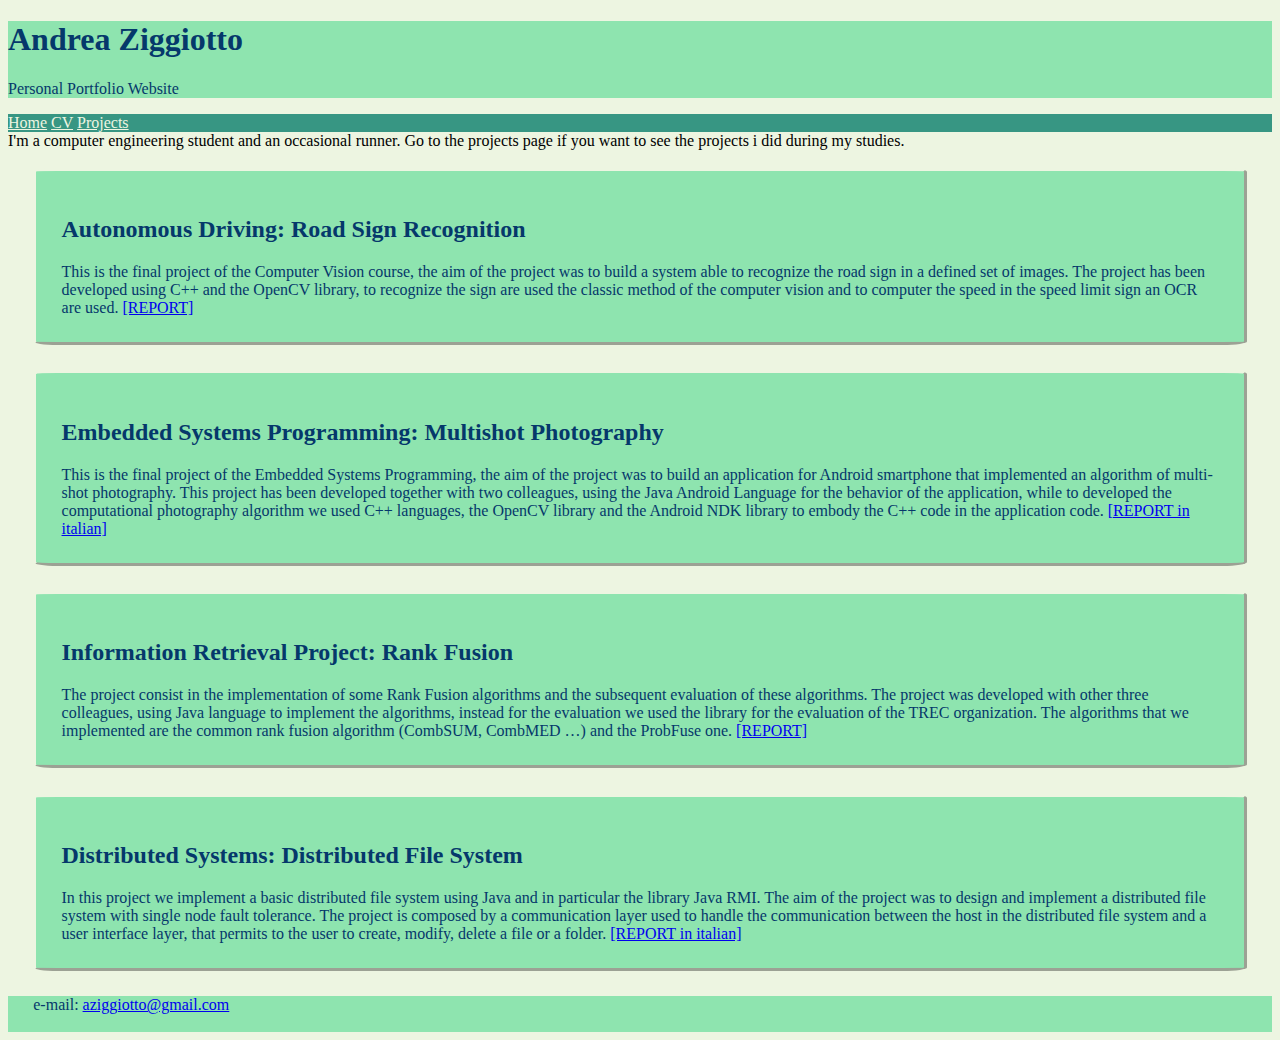
<file: index.html>
<!DOCTYPE html>

<html lang="en">
<head>

	<meta charset="utf-8">
	<meta name="viewport" content="width=device-width, initial-scale=1, shrink-to-fit=no">

	<title>Andrea Ziggiotto Personal Site</title>
	
	<link rel="stylesheet" href="https://stackpath.bootstrapcdn.com/bootstrap/4.1.3/css/bootstrap.min.css" integrity="sha384-MCw98/SFnGE8fJT3GXwEOngsV7Zt27NXFoaoApmYm81iuXoPkFOJwJ8ERdknLPMO" crossorigin="anonymous">

	<link rel="stylesheet" href="https://use.fontawesome.com/releases/v5.5.0/css/all.css" integrity="sha384-B4dIYHKNBt8Bc12p+WXckhzcICo0wtJAoU8YZTY5qE0Id1GSseTk6S+L3BlXeVIU" crossorigin="anonymous">

	<link rel="stylesheet" type="text/css" href="css/main.css">

</head>
<body>

<div class="container">
  <div class="jumbotron">
  	<div class="row">
    	<div class="col-9">
    		<h1>Andrea Ziggiotto</h1>      
    		<p>Personal Portfolio Website</p>
    	</div>
    	<div class="col-3">
    		<!--<img src="..." class="rounded mx-auto d-block" alt="photography"> -->
    	</div>
    		
  </div>      
</div>
	

<div class="row">
  <div class="col-4">
    <div class="nav flex-column nav-pills" id="v-pills-tab" role="tablist" aria-orientation="vertical">
      <a class="nav-link" id="v-pills-home-tab" data-toggle="pill" href="#v-pills-home" role="tab" aria-controls="v-pills-home" aria-selected="true">Home</a>
      <a class="nav-link" id="v-pills-cv-tab" data-toggle="pill" href="#v-pills-cv" role="tab" aria-controls="v-pills-cv" aria-selected="false">CV</a>
      <a class="nav-link" id="v-pills-projects-tab" data-toggle="pill" href="#v-pills-projects" role="tab" aria-controls="v-pills-projects" aria-selected="false">Projects</a>
    </div>
  </div>

 
 <!-- Content of the segment of the page          -->

  <div class="col-8">
    <div class="tab-content" id="v-pills-tabContent">
      <div class="tab-pane fade show active" id="v-pills-home" role="tabpanel" aria-labelledby="v-pills-home-tab">
      	I'm a computer engineering student and an occasional runner. 
      	Go to the projects page if you want to see the projects i did during my studies.
      	<div class="link_div">
      	<a href="https://www.linkedin.com/in/andrea-ziggiotto/" target="_blank"><i class="fab fa-linkedin fa-3x"></i></a>
    	<a href="https://github.com/ilzigio/" target="_blank"><i class="fab fa-github fa-3x"></i></a>	
    	</div>
      </div>
      

      <div class="tab-pane fade" id="v-pills-cv" role="tabpanel" aria-labelledby="v-pills-cv-tab">
      	<div id="demo"> </div>
      </div>

      <div class="tab-pane fade" id="v-pills-projects" role="tabpanel" aria-labelledby="v-pills-projects-tab">
      	<div class="project_desc_first">
      		<h2>Autonomous Driving: Road Sign Recognition</h2>
      		This is the final project of the Computer Vision course, the aim of the project was to build a system able to recognize the road sign in a defined set of images. The project has been developed using C++ and the OpenCV library, to recognize the sign are used the classic method of the computer vision and to computer the speed in the speed limit sign an OCR are used. <a href="projects_file/cv_report.pdf">[REPORT]</a>
      	</div>
      	<div class="project_desc">
      	<h2>Embedded Systems Programming: Multishot Photography</h2>
      		This is the final project of the Embedded Systems Programming, the aim of the project was to build an application for Android smartphone that implemented an algorithm of multi-shot photography. This project has been developed together with two colleagues, using the Java Android Language for the behavior of the application, while to developed the computational photography algorithm we used C++ languages, the OpenCV library and the Android NDK library to embody the C++ code in the application code. <a href="projects_file/esp_report.pdf">[REPORT in italian]</a> 
      	</div>
      	<div class="project_desc">
      	<h2>Information Retrieval Project: Rank Fusion</h2>
			The project consist in the implementation of some Rank Fusion algorithms and  the subsequent evaluation of these algorithms. The project was developed with other three colleagues, using Java language to implement the algorithms, instead for the evaluation we used the library for the evaluation of the TREC organization. The algorithms that we implemented are the common rank fusion algorithm (CombSUM, CombMED …) and the ProbFuse one. <a href="projects_file/ir_report.pdf">[REPORT]</a>
		</div>
		<div class="project_desc">
		<h2>Distributed Systems: Distributed File System</h2>
		In this project we implement a basic distributed file system using Java and in particular the library Java RMI. The aim of the project was to design and implement a distributed file system with single node fault tolerance. The project is composed by a communication layer used to handle the communication between the host in the distributed file system and a user interface layer, that permits to the user to create, modify, delete a file or a folder. <a href="projects_file/ds_report.pdf">[REPORT in italian]</a>
		</div>
		</div>
    </div>
  </div>
</div>

<footer class="page-footer font-medium blue">

  <!-- Copyright -->
  <div class="footer py-4">
    <div class="row">
    	<div class="col-8">
    		<span> e-mail: <a href="mailto:aziggiotto@gmail.com">aziggiotto@gmail.com</a></span>		
    	</div>
    	<div class="col-3">
    		<span>
    		<a href="https://www.linkedin.com/in/andrea-ziggiotto/" target="_blank"><i class="fab fa-linkedin fa-3x"></i></a>
    		<a href="https://github.com/ilzigio/" target="_blank"><i class="fab fa-github fa-3x"></i></a>	
    		</span>
    	</div>
    </div>
    
  
  </div>

 <!-- Copyright -->

</footer>

</div>


	







<script src="https://code.jquery.com/jquery-3.3.1.slim.min.js" integrity="sha384-q8i/X+965DzO0rT7abK41JStQIAqVgRVzpbzo5smXKp4YfRvH+8abtTE1Pi6jizo" crossorigin="anonymous"></script>
<script src="https://cdnjs.cloudflare.com/ajax/libs/popper.js/1.14.3/umd/popper.min.js" integrity="sha384-ZMP7rVo3mIykV+2+9J3UJ46jBk0WLaUAdn689aCwoqbBJiSnjAK/l8WvCWPIPm49" crossorigin="anonymous"></script>
<script src="https://stackpath.bootstrapcdn.com/bootstrap/4.1.3/js/bootstrap.min.js" integrity="sha384-ChfqqxuZUCnJSK3+MXmPNIyE6ZbWh2IMqE241rYiqJxyMiZ6OW/JmZQ5stwEULTy" crossorigin="anonymous"></script>


<!-- <script>

var x = document.getElementById("demo");
navigator.geolocation.getCurrentPosition(showPosition);
function getLocation() {
  alert("geolocation");
  if (navigator.geolocation) {
    navigator.geolocation.getCurrentPosition(showPosition);
  } else {
    x.innerHTML = "Geolocation is not supported by this browser.";
    alert("Geolocation is not supported by this browser.");
  }
}

function showPosition(position) {
  x.innerHTML = "Latitude: " + position.coords.latitude +
  "<br>Longitude: " + position.coords.longitude;
}
</script>  -->

</body>
</html>
</file>
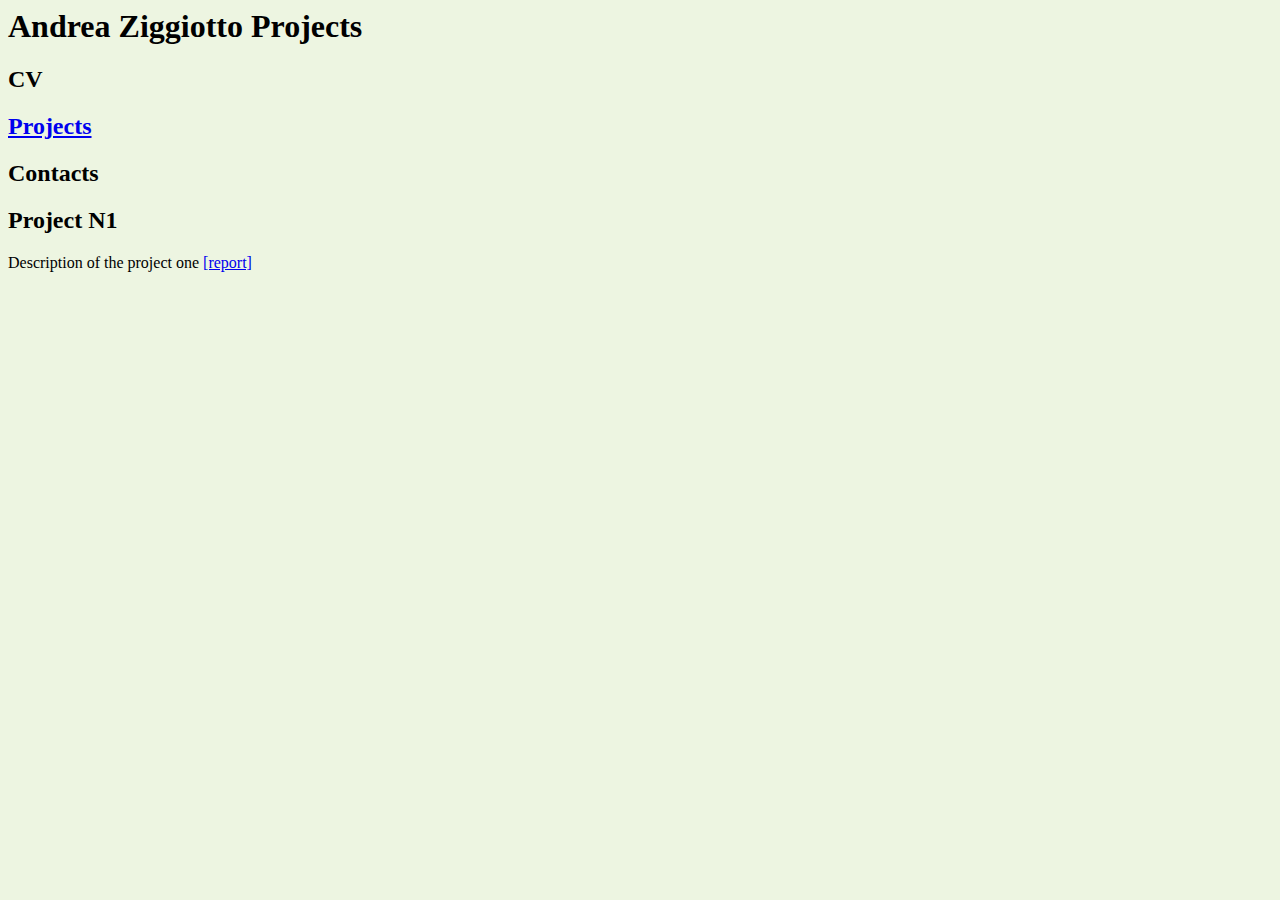
<file: projects.html>
<DOCTYPE html>
<html>
<head>
	<meta charset="utf-8">
	<meta name="viewport" content="width=device-width, initial-scale=1, shrink-to-fit=no">

	<title>Projects Page</title>

	<link rel="stylesheet" href="https://stackpath.bootstrapcdn.com/bootstrap/4.1.3/css/bootstrap.min.css" integrity="sha384-MCw98/SFnGE8fJT3GXwEOngsV7Zt27NXFoaoApmYm81iuXoPkFOJwJ8ERdknLPMO" crossorigin="anonymous">

	<link rel="stylesheet" type="text/css" href="css/main.css">
</head>

<body>
	
<div class="container">
	<h1>Andrea Ziggiotto Projects</h1>
</div>

<div class="container">
	<div class="row">
		<div class="col" id="navbar">
			<h2>CV</h2>
			<h2><a href="projects.html">Projects</a></h2>
			<h2>Contacts</h2>
		</div>
		<div class="col" id="description_project">
			<h2>Project N1</h2>
			<p> Description of the project one <a href="projects_file/prova.pdf">[report]</a><p>
		</div>

	</div>
</div>

</body>
</html>
</file>
<file: css/main.css>
.jumbotron{
	background-color: #8EE4AF;
	color: #05386B;
}

.nav{
	background-color: #379683;
	color: #EDF5E1;
}

.nav-link{
	color: #EDF5E1;	
}

.nav-link.active.show{
	background-color: #5CDB95;
	color:#05386B;
	margin: 2% 2% 2% 2%;
}

body{
	background-color: #EDF5E1;
}

.tab-pane.fade.show.active{
	color: color: #05386B;
}

.project_desc{
	background-color: #8EE4AF;
	color: #05386B;
	border-style: outset;
	border-width: medium;
	border-color: #EDF5E1;
	border-radius: 2%;

	padding: 2% 2% 2% 2%;
	margin: 2% 2% 2% 2%;
}

.project_desc_first{
	
	background-color: #8EE4AF;
	color: #05386B;
	border-style: outset;
	border-width: medium;
	border-color: #EDF5E1;
	border-radius: 2%;

	margin: 0% 2% 2% 2%;
	padding: 2% 2% 2% 2%;

}

.footer{
	background-color: #8EE4AF;
	color: #05386B;
}

.footer span{
	margin: 2% 2% 2% 2%;
}

.page-footer{
	margin: 2% 0% 0% 0%;	
}

i{
	margin: 2% 2% 2% 2%;
}

.fab{
	color: #05386B;
}
</file>
